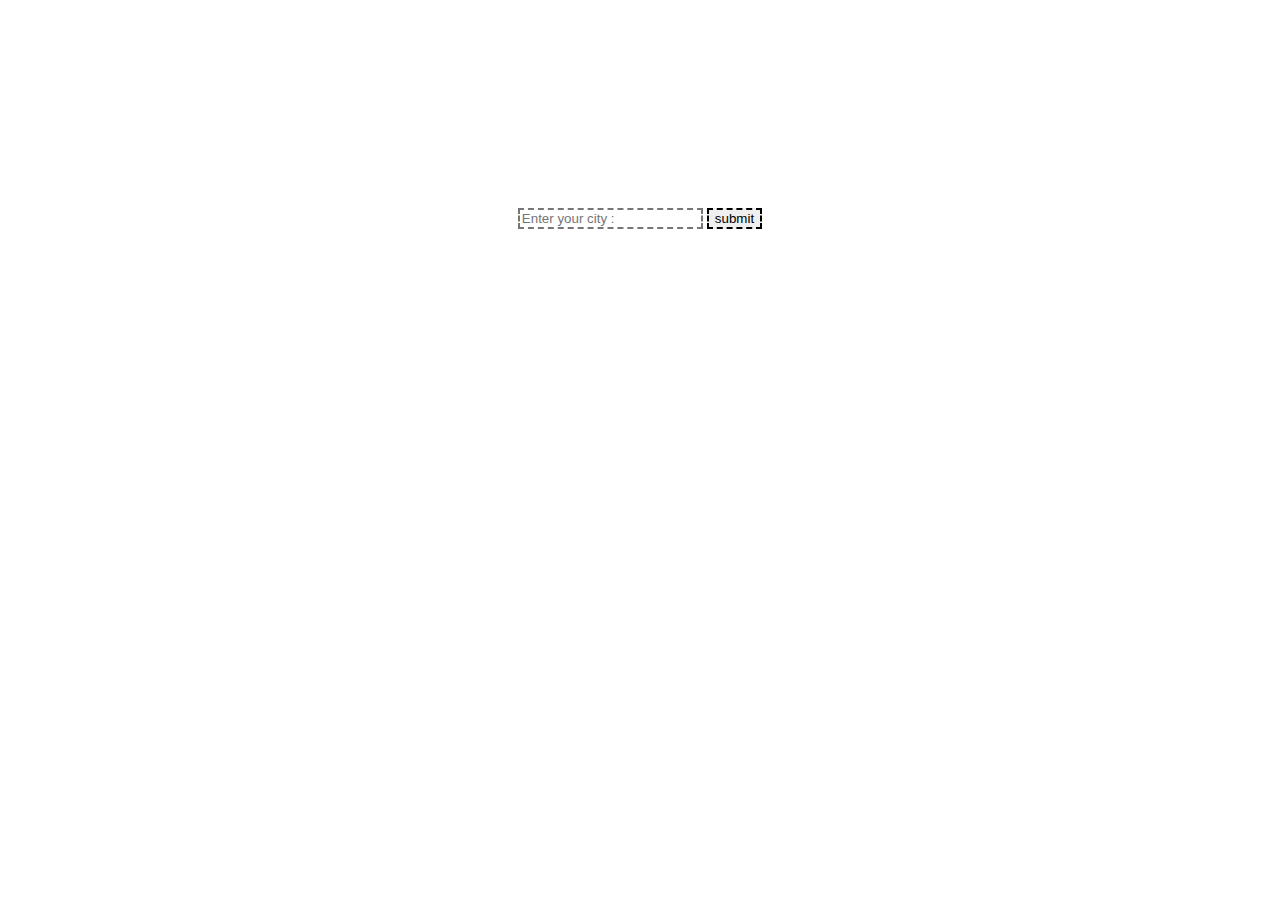
<file: index.html>
<html>
    <head>
        <title>
            temperature of a city
        </title>
        <link rel="stylesheet" href="wea.css"/>
    </head>
    <body>
        <input type="text" id="city" placeholder="Enter your city :">
        <button id="btn" onclick="displayresult()">submit</button> 
        <p id="output"></p>
        <p id="output1"></p>
        <p id="output2"></p>
        <script src="wea.js"></script>
    </body>
</html>
</file>
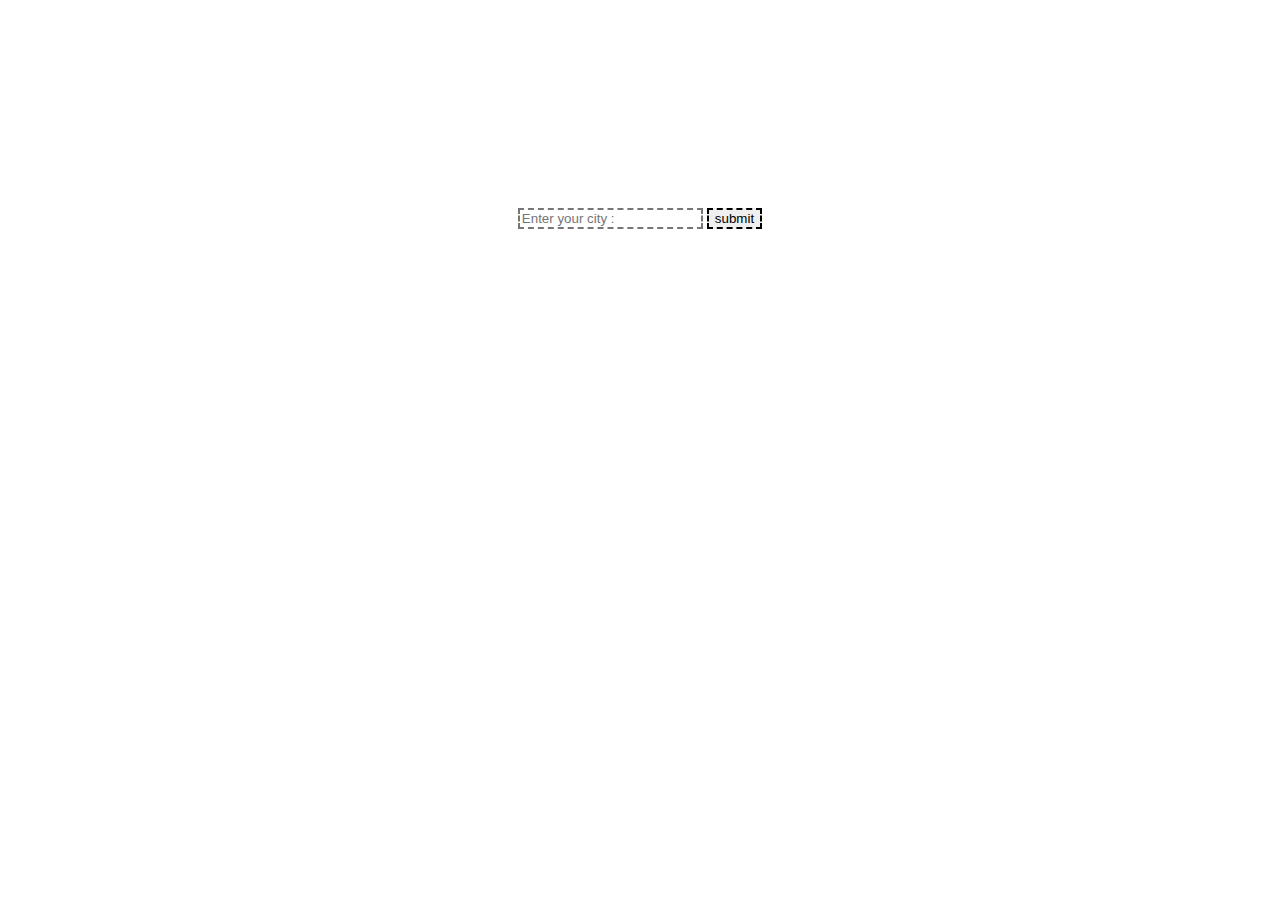
<file: wea.html>
<html>
    <head>
        <title>
            temperature of a city
        </title>
        <link rel="stylesheet" href="wea.css"/>
    </head>
    <body>
        <input type="text" id="city" placeholder="Enter your city :">
        <button id="btn" onclick="displayresult()">submit</button> 
        <p id="output"></p>
        <p id="output1"></p>
        <p id="output2"></p>
        <script src="wea.js"></script>
    </body>
</html>
</file>
<file: wea.css>
html{
    background-size: 1300px;
    background-repeat: no-repeat; 
    background-image: url("https://cdn.pixabay.com/photo/2016/08/24/17/09/sun-1617470__340.jpg")
}
p{
    font-weight: bold;
    color: black;
}
body{
    text-align: center;
}
button{
    border-style:dashed;
}
input{
    border-style: dashed;
    margin-top: 200px;
}
</file>
